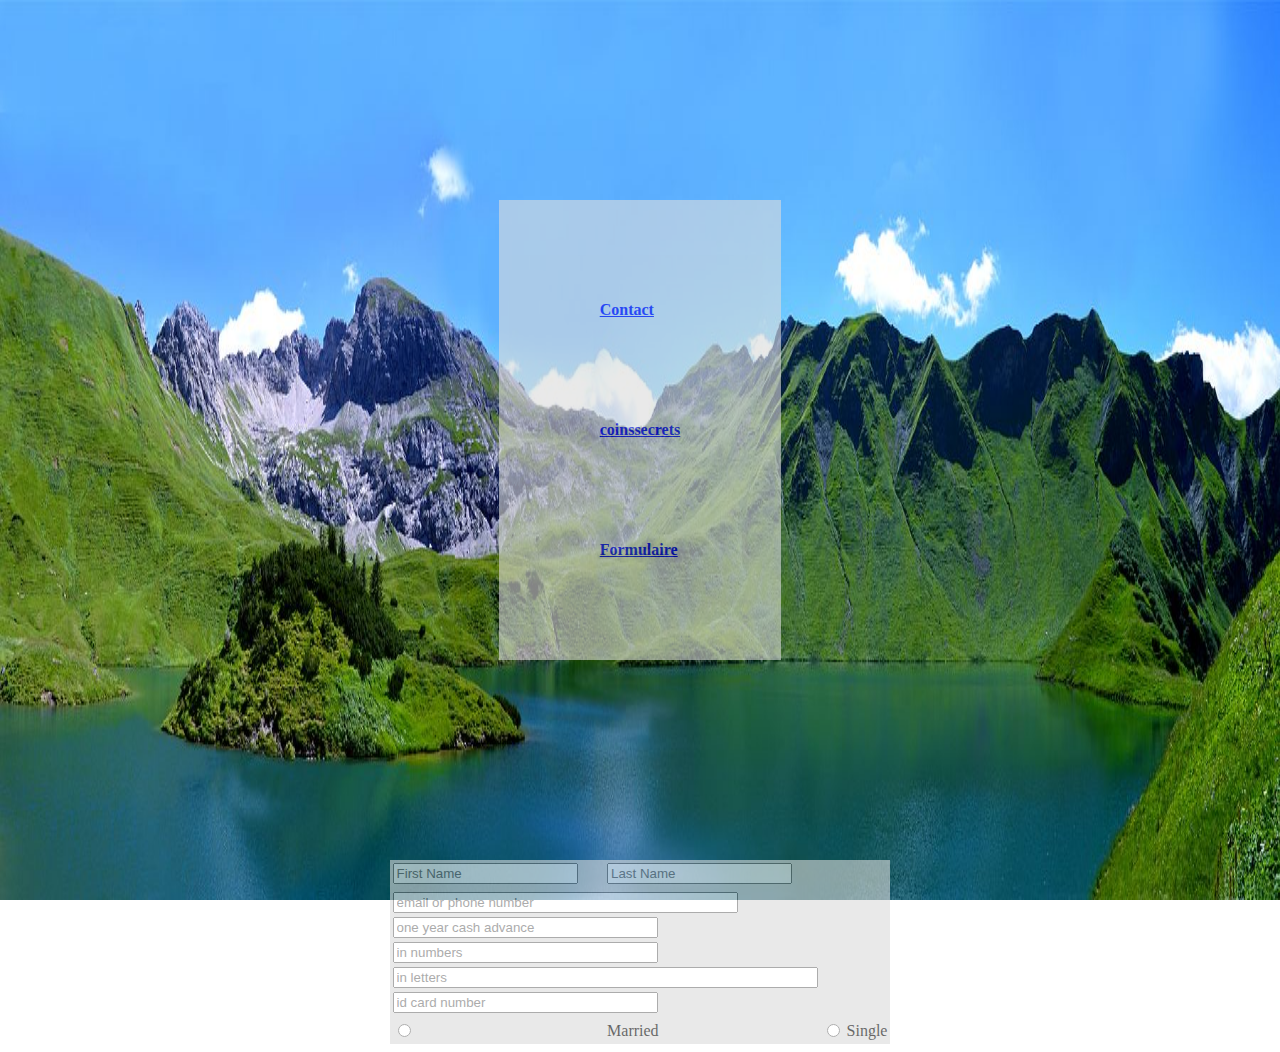
<file: contact.index.html>
<!DOCTYPE html>
<html lang="en">
<head>
    <meta charset="UTF-8">
    <link rel="stylesheet" href="contact.styles.css">
    <meta name="viewport" content="width=a, initial-scale=1.0">
    <meta http-equiv="X-UA-Compatible" content="ie=edge">
    <title>Document</title>
</head>
<body>
    <header>
        <table class="cab" cellspacing=100>
            <tr>
                <td><strong><a href="contact">Contact</a></strong></td>
            </tr>
            <tr>
                <td><strong><a href="mailto: coinssecrets">coinssecrets</a></strong></td>
            </tr>
            <tr>
                <td><strong><a href="formulaire" class="form">Formulaire</a></strong></td>
            </tr>
        </table>
            
            
    </header>
            <table class="cab">
                
                <tr>
                    <td><input type="text" name="First Name" placeholder="First Name"></td>
                    <td><input type="text" name="Last Name" placeholder="Last Name"></td>
                </tr>
                <tr></tr>
                <tr></tr>
                <tr>
                    <td colspan="2"><input type="text" name="email or phone number" placeholder="email or phone number" size="40"></td>
                </tr>
                <tr>
                    <td colspan="2"><input type="text" name="one year cash advance" placeholder="one year cash advance" size="30"></td>
                </tr>
                <tr>
                    <td colspan="2"><input type="text" name="in numbers" placeholder="in numbers" size="30"></td>
                </tr>
                <tr>
                    <td colspan="2"><input type="text" name="in letters" placeholder="in letters" size="50"></td>
                </tr>
                <tr>
                    <td colspan="2"><input type="text" name="id card number" placeholder="id card number" size="30"></td>
                </tr>
                <tr></tr>
                <tr></tr>
                <tr>
                    <td><input type="radio" name="status" value="Married" id="Married"></td>
                    <td><label for="Married">Married</label><br /></td>
                    <td><input type="radio" name="status" value="Single" id="Single"></td>
                    <td><label for="Single">Single</label><br /></td>
                </tr>
            </table>
            
</body>
</html>
</file>
<file: contact.styles.css>
body{
    background-image: url(schrecksee.jpg);
    background-repeat: no-repeat;
    background-attachment: fixed;
    background-size: 100% 100%;
}

.haut{
  
}

table{
    margin: auto;
    margin-top: 200px;
}

.form{
    margin: auto;
    margin-bottom: 300px;
}

.cab{
    background-color: gainsboro;
    opacity: 0.6;
}
</file>
